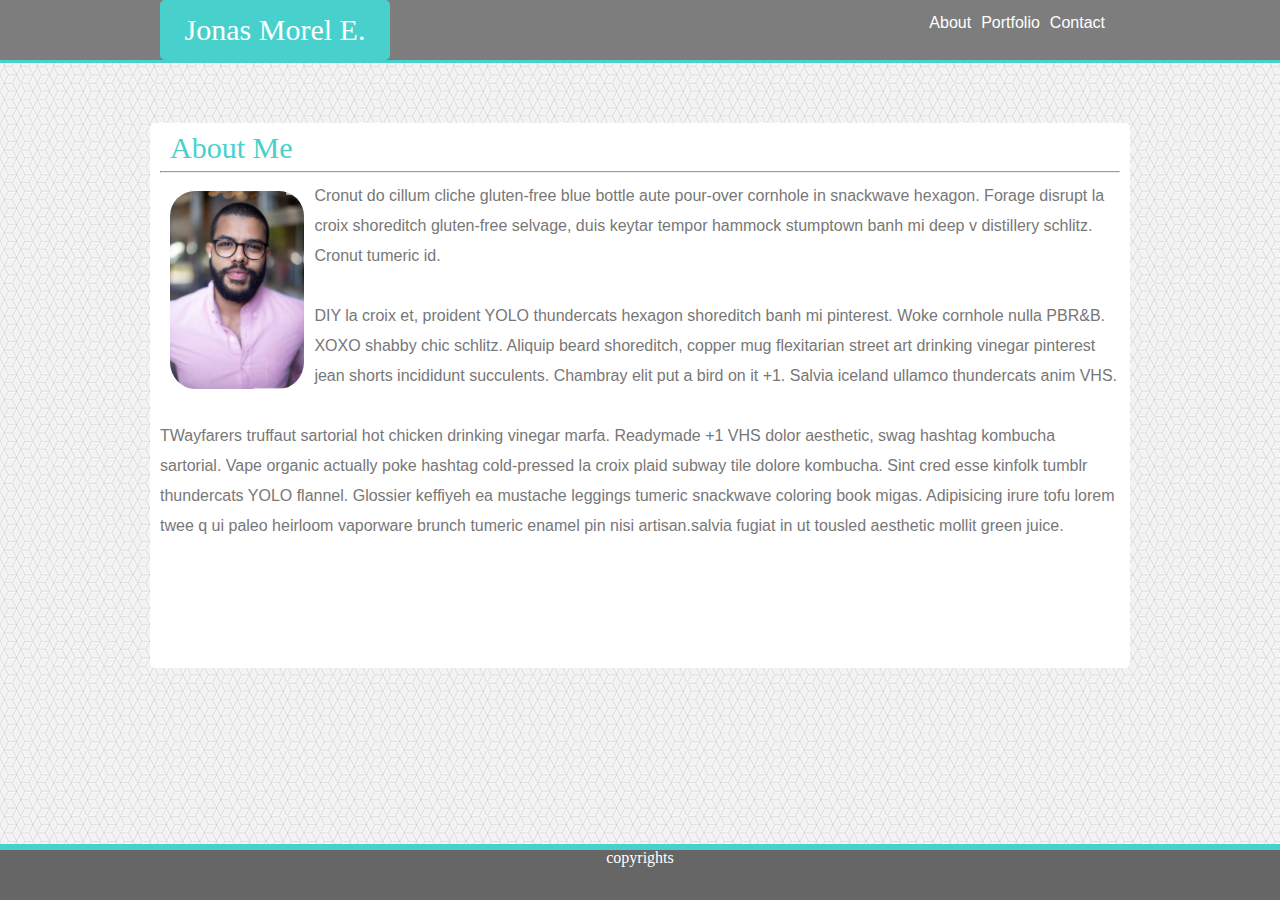
<file: index.html>
<!DOCTYPE html>
<html lang="en-us">

<head>
    <meta charset="UTF-8">
    <link rel="icon" href="assets/images/favicon-256.png"/>
    <title>Basic-Portfolio</title>
    <link rel="stylesheet" href= "assets/css/style.css">
    <link rel="stylesheet" href= "assets/css/reset.css">
    
  
</head>

<body >
<header class="headbor">
<div class= "cabeza">
    <h1 class="hleft">
        Jonas Morel E.
    </h1>

    <div class="hright">
        
            
            <nav class="navg"><a href="contact.html">Contact</a> </nav>
            <nav class="navg"><a href="portfolio.html">Portfolio</a> </nav>
            <nav class= "navg" ><a href="index.html">About</a></nav> 
        
    </div>

</div>
</header>



 <div class="box">

    <div class="boxin">

        <h1 class="tittle">About Me</h1>
        <hr>

        <img class="bioimage" src="assets/images/jmorel.JPG" alt="Jonas Morel">

    </div>
    
    <article class="art1">

        <p>Cronut do cillum cliche gluten-free blue bottle aute pour-over cornhole in snackwave hexagon.
             Forage disrupt la croix shoreditch gluten-free selvage, duis keytar tempor hammock stumptown banh 
             mi deep v distillery schlitz. Cronut tumeric id. </p>

         <br>

        <p>DIY la croix et, proident YOLO thundercats hexagon shoreditch banh mi pinterest. 
            Woke cornhole nulla PBR&B. XOXO shabby chic schlitz. Aliquip beard shoreditch, copper mug flexitarian street art drinking vinegar pinterest jean shorts incididunt succulents. Chambray elit put a bird on it +1. Salvia iceland ullamco thundercats anim VHS. </p>

         <br>

        <p>TWayfarers truffaut sartorial hot chicken drinking vinegar marfa. Readymade +1 VHS dolor aesthetic, swag hashtag kombucha sartorial. Vape organic actually poke hashtag cold-pressed la croix plaid subway tile dolore kombucha. Sint cred esse kinfolk tumblr thundercats YOLO flannel. Glossier keffiyeh ea mustache leggings tumeric snackwave coloring book migas. Adipisicing irure tofu lorem twee q
            ui paleo heirloom vaporware brunch tumeric enamel pin nisi artisan.salvia fugiat in ut tousled aesthetic mollit green juice. 
           </p>

    </article>

</div>



 <footer class="clearfix">
     <div> copyrights
     </div>
 </footer>
</body>

</html>
</file>
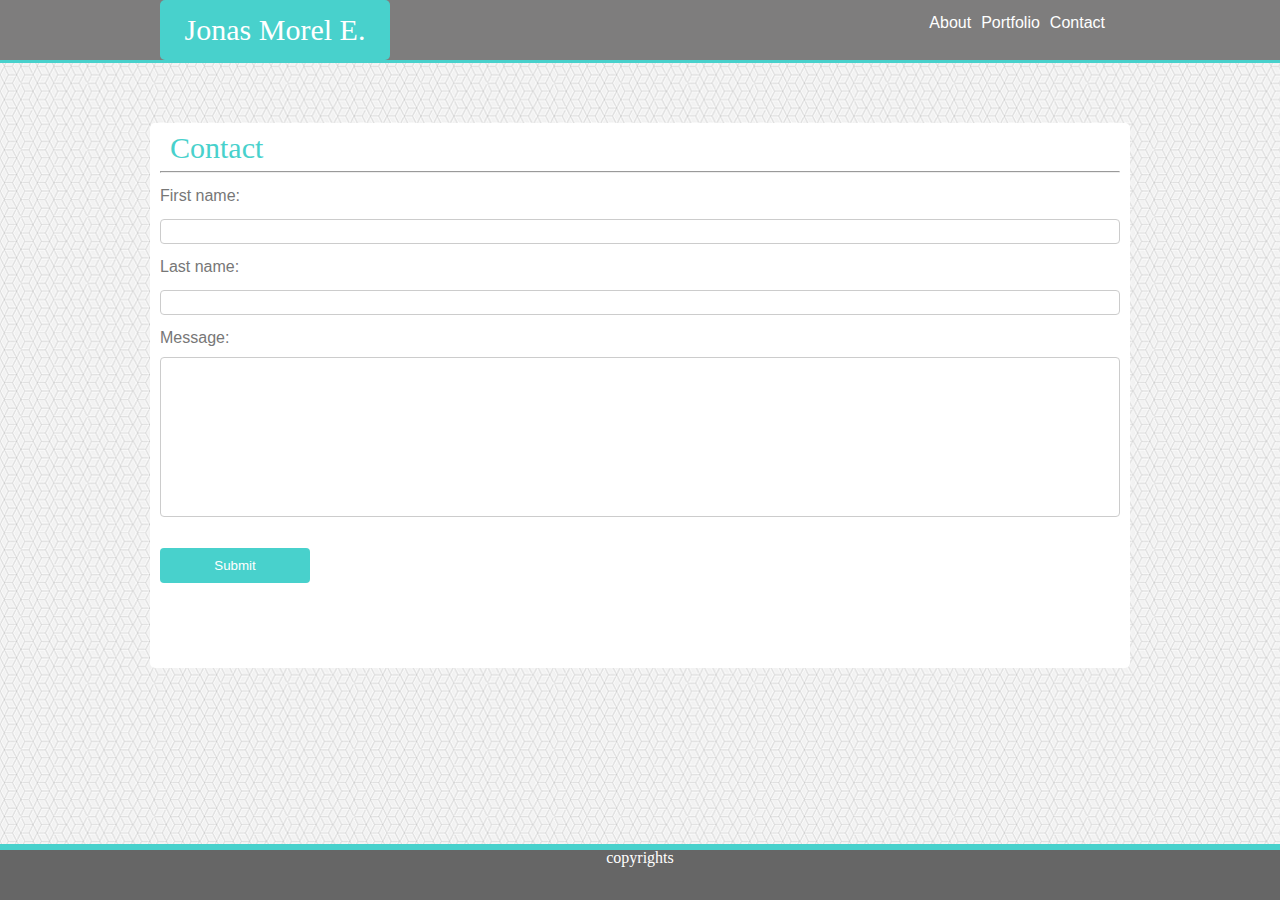
<file: contact.html>
<!DOCTYPE html>
<html lang="en-us">

<head>
    <meta charset="UTF-8">
    <link rel="icon" href="assets/images/favicon-256.png"/>
    <title>Basic-Portfolio</title>
    <link rel="stylesheet" href= "assets/css/style.css">
    <link rel="stylesheet" href= "assets/css/reset.css">
    
</head>

<body >
<header class="headbor">
<div class= "cabeza">
    <h1 class="hleft">
        Jonas Morel E.
    </h1>

    <div class="hright">
        
            
            <nav class="navg"><a href="contact.html">Contact</a> </nav>
            <nav class="navg"><a href="portfolio.html">Portfolio</a> </nav>
            <nav class= "navg" ><a href="index.html" >About</a></nav> 
        
    </div>
</div>
</header>



 <div class="box">

    <div class="boxin">

        <h1 class="tittle">Contact</h1>
        <hr>

    </div>
    
    <article class="art1">

        <form>
            First name:<br>
            <input type="text" name="firstname"><br>
            Last name:<br>
            <input type="text" name="lastname"><br>
            Message:<br>
            <input type="Message" name="Message">

            <br><br>
            <input type="submit" value="Submit">

         </form>

    </article>

</div>



 <footer class="clearfix">
     <div> copyrights
     </div>
 </footer>
</body>

</html>
</file>
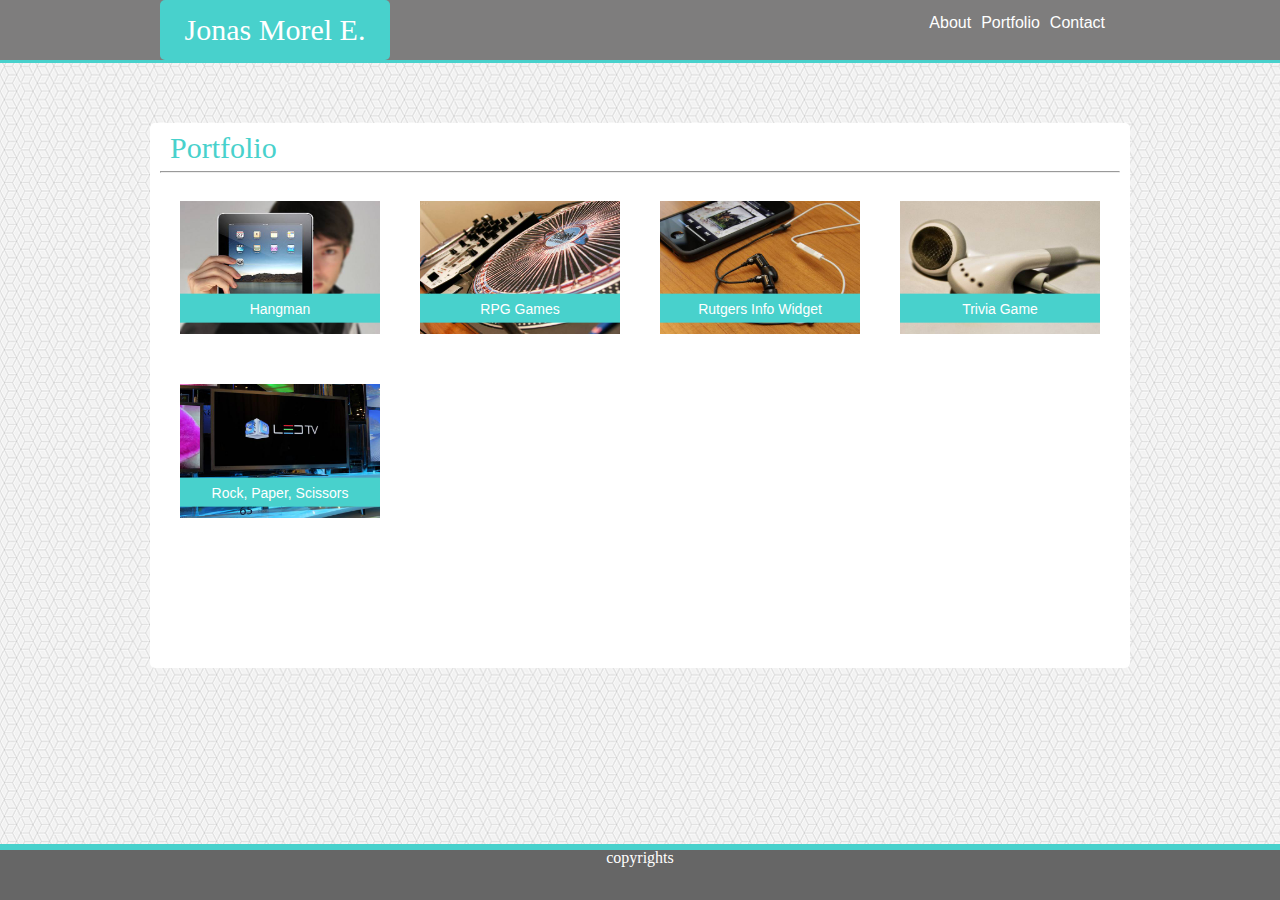
<file: portfolio.html>
<!DOCTYPE html>
<html lang="en-us">

<head>
  <meta charset="UTF-8">
  <link rel="icon" href="assets/images/favicon-256.png"/>
  <title>Basic-Portfolio</title>
  <link rel="stylesheet" href= "assets/css/style.css">
  <link rel="stylesheet" href= "assets/css/reset.css">
  
  
</head>

<body >
<header class="headbor">
<div class= "cabeza">
    <h1 class="hleft">
        Jonas Morel E.
    </h1>

    <div class="hright">
        
            
            <nav class="navg"><a href="contact.html">Contact</a> </nav>
            <nav class="navg"><a href="portfolio.html">Portfolio</a> </nav>
            <nav class= "navg" ><a href="index.html">About</a></nav> 
        
    </div>
</div>
</header>



 <div class="box">

    <div class="boxin">

        <h1 class="tittle">Portfolio</h1>
        <hr>

    </div>
    
    <article class="art1">

        <div class="gallery">
            <a target="_blank" href="#">
              <img src="assets/images/hangman.jpg" alt="Hangman" width="200" height="133.333">
            </a>
            <div class="desc">Hangman</div>
        </div>
          
        <div class="gallery">
            <a target="_blank" href="#">
              <img src="assets/images/rpg.jpg" alt="RPG Games" width="200" height="133.333">
            </a>
            <div class="desc">RPG Games</div>
        </div>
          
        <div class="gallery">
            <a target="_blank" href="#">
              <img src="assets/images/rutgers.jpg" alt="Rutgers Info Widget" width="200" height="133.333">
            </a>
            <div class="desc">Rutgers Info Widget</div>
        </div>
          
        <div class="gallery">
            <a target="_blank" href="#">
              <img src="assets/images/trivia.jpg" alt="Trivia Game" width="200" height="133.333">
            </a>
            <div class="desc">Trivia Game</div>
        </div>

        <div class="gallery">
                <a target="_blank" href="#">
                  <img src="assets/images/rock.jpg" alt="Rock, Paper, Scissors" width="200" height="133.333">
                </a>
                <div class="desc">Rock, Paper, Scissors</div>
            </div>

    </article>

</div>



 <footer class="clearfix">
     <div> copyrights
     </div>
 </footer>
</body>

</html>
</file>
<file: assets/css/style.css>
header {
   
    background: #7e7d7d;;
    height: 60px;
    width: 100%;
    
}

.headbor {

    border-bottom: 3px solid #48D1CC;
}

.navg{

    float: right;
    padding: 1px;
    margin: 1px 4px;
    font-family: Arial, Helvetica, sans-serif;
    
}

a:link {
    

    text-decoration: none;
  

}
a{
    color: white;
}
a:hover {

    
    color: blue;
}



.box {

    padding: 10px 10px;
    margin-top: 60px;
    margin-left: auto;
    margin-right: auto;
    background: white;
    height: 525px;
    border-radius: 5px;
    width: 960px;
  
   
}
.hleft {
    float: left;
    height: 30PX;
    background-color: #48D1CC;
    width: 200px;
    color: white;
    border-radius: 5px;
    font-size: 30px;
    text-align: center;
    padding:15px;


    
}

.hright {

    float: right;
    height: 37PX;
    padding-top: 13px;
    padding-left: 10px;
    padding-right: 10px;
}

.art1 {
      
    padding-bottom: 7px;
    color: #777777;
    width: 960px;
    height:400px; 
    line-height: 30px;
    font-family: Arial, Helvetica, sans-serif;
 }

 

.main {

    margin:10px 10px 10px 10px;
    padding: 10px 10px 10px 10px;
}

.bioimage {

    float: left;
    margin:5px 5px 4px 5px;
    padding:5px 5px 3px 5px;
    width: 14%;
    height: 10%;
    border-radius: 30px;
}

.left {
    font-family: Georgia, 'Times New Roman', Times, serif;
    float: right;
}

.tittle {
    width: 1100px;
    padding-left: 10px ;
    font-family: Georgia, 'Times New Roman', Times, serif;
    color: #48D1CC;
    font-size: 30px;
   

}
.clearfix {

    border-top: 6px solid #48D1CC;
 }

 body {

    
    background-image: url("../images/mainbackground.png");
 }

 footer {
    background: #666666;
    color:white;
    text-align: center;
    position: absolute;
    bottom: 0;
    width: 100%;
    height: 50px;
 }

 h1 {
    font-family: Georgia, 'Times New Roman', Times, serif;

 }
.cabeza {

   width: 960px;
   margin-left: auto;
   margin-right: auto;
    
}


input[type=text], select {
    width: 100%;
    padding: 4px 10px;
    margin: 8px 0;
    display: inline-block;
    border: 1px solid #ccc;
    border-radius: 4px;
    box-sizing: border-box;
}


input[type=Message], select {
    width: 100%;
    padding: 4px 10px;
    margin: 4px 0px 0px 0px;
    display: inline-block;
    border: 1px solid #ccc;
    border-radius: 4px;
    box-sizing: border-box;
    height: 160px;
}

input[type=submit] {
    width: 150px;
    background-color:#48D1CC;
    color: white;
    padding: 10px 10px;
    margin: 1px 0;
    border: none;
    border-radius: 4px;
    cursor: pointer;
}

input[type=submit]:hover {
    background-color: #48D1CC;
}

.gallery {

    float: left;
    margin: 20px;
}

.gallery {
    position: relative;
    text-align: center;
    color: white;
}

.desc{
    position: absolute;
    top: 75%;
    left: 50%;
    right:50%;
    bottom: 5%;

    transform: translate(-50%, -50%);
    background: #48D1CC;
    font-size: 14px;
    text-align: center;
    width: 200px;
}
</file>
